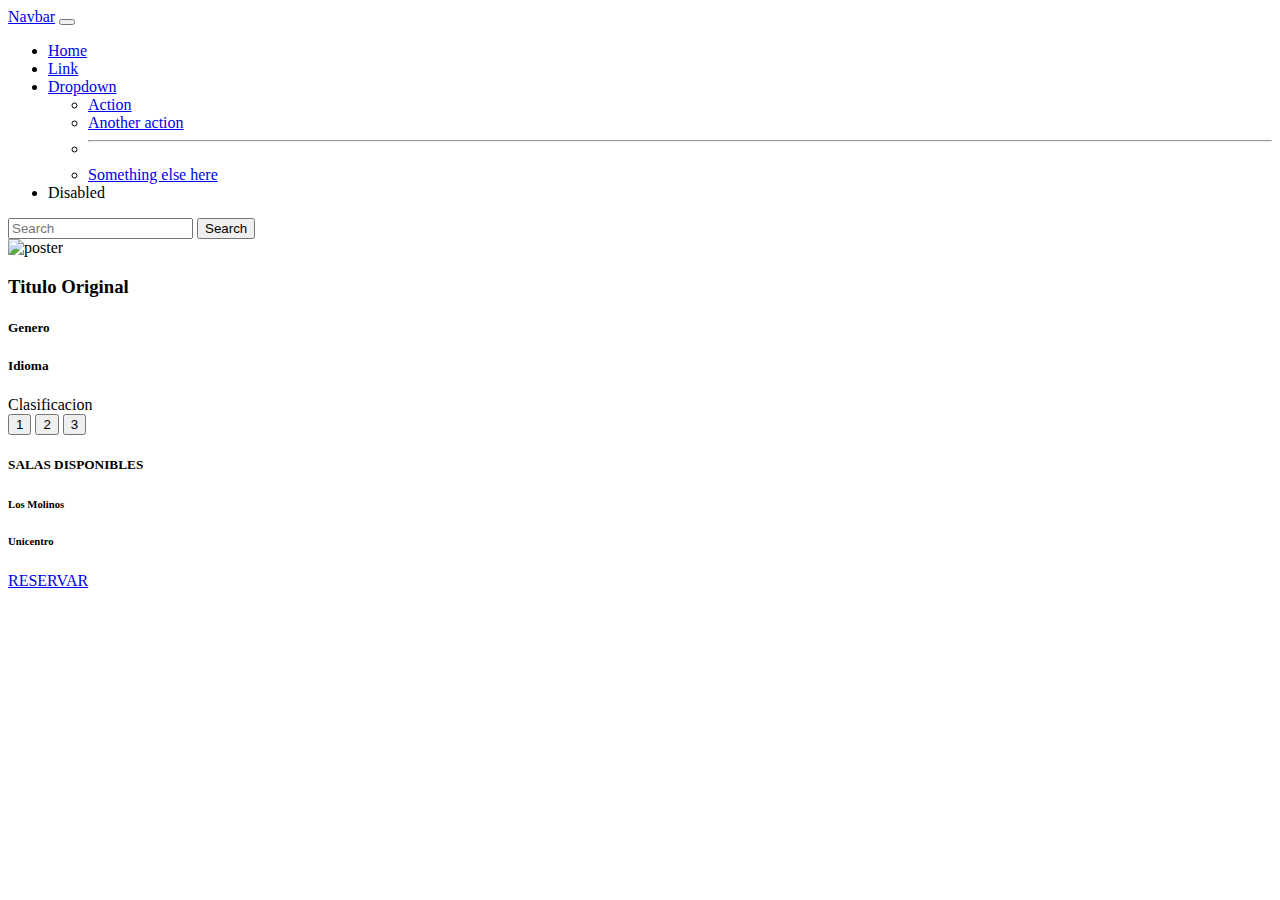
<file: src/views/ampliarInfoPelicula.html>
<!DOCTYPE html>
<html lang="en">
<head>
    <meta charset="UTF-8">
    <meta http-equiv="X-UA-Compatible" content="IE=edge">
    <meta name="viewport" content="width=device-width, initial-scale=1.0">
    <title>Document</title>
    <link href="https://cdn.jsdelivr.net/npm/bootstrap@5.2.0/dist/css/bootstrap.min.css" rel="stylesheet" integrity="sha384-gH2yIJqKdNHPEq0n4Mqa/HGKIhSkIHeL5AyhkYV8i59U5AR6csBvApHHNl/vI1Bx" crossorigin="anonymous">
    <link rel="stylesheet" href="https://cdnjs.cloudflare.com/ajax/libs/animate.css/4.1.1/animate.min.css"/>
    <link rel="stylesheet" href="https://cdn.jsdelivr.net/npm/bootstrap-icons@1.9.1/font/bootstrap-icons.css">
    <link rel="stylesheet" href="../../assets/styles/estilos.css">
</head>
<body>
    <header>
        <nav class="navbar navbar-expand-lg bg-dark navbar-dark animate__animated animate__bounce">
            <div class="container-fluid">
              <a class="navbar-brand" href="#">Navbar</a>
              <button class="navbar-toggler" type="button" data-bs-toggle="collapse" data-bs-target="#navbarSupportedContent" aria-controls="navbarSupportedContent" aria-expanded="false" aria-label="Toggle navigation">
                <span class="navbar-toggler-icon"></span>
              </button>
              <div class="collapse navbar-collapse" id="navbarSupportedContent">
                <ul class="navbar-nav me-auto mb-2 mb-lg-0">
                  <li class="nav-item">
                    <a class="nav-link active" aria-current="page" href="#">Home</a>
                  </li>
                  <li class="nav-item">
                    <a class="nav-link" href="#">Link</a>
                  </li>
                  <li class="nav-item dropdown">
                    <a class="nav-link dropdown-toggle" href="#" role="button" data-bs-toggle="dropdown" aria-expanded="false">
                      Dropdown
                    </a>
                    <ul class="dropdown-menu">
                      <li><a class="dropdown-item" href="#">Action</a></li>
                      <li><a class="dropdown-item" href="#">Another action</a></li>
                      <li><hr class="dropdown-divider"></li>
                      <li><a class="dropdown-item" href="#">Something else here</a></li>
                    </ul>
                  </li>
                  <li class="nav-item">
                    <a class="nav-link disabled">Disabled</a>
                  </li>
                </ul>
                <form class="d-flex" role="search">
                  <input class="form-control me-2" type="search" placeholder="Search" aria-label="Search">
                  <button class="btn btn-outline-success" type="submit">Search</button>
                </form>
              </div>
            </div>
        </nav>
    </header>
    <main>

        <section>
            <div class="container">

                <div class="row my-5">
                    <div class="col-12 col-md-6 border-end">
                        <img id="foto" class="img-fluid w-75 d-block mx-auto" alt="poster">

                        <h3 id="titulo">Titulo Original</h3>

                        <p id="sinopsis">
                            
                        </p>

                        
                        <h5 id="genero">Genero</h5>

                        <h5 id="idioma">Idioma</h5>

                        <h7 id="clasificacion">Clasificacion</h7>
                         </div>
                         
                    <div class="col-12 col-md-4"> 
                        <button class="btn btn-outline-primary" type="button">
                            1
                        </button>
                        <button class="btn btn-outline-primary" type="button">
                            2
                        </button>
                        <button class="btn btn-outline-primary" type="button">
                            3
                        </button>
                        <div>
                            <h5>SALAS DISPONIBLES</h5>
                            <h6>Los Molinos</h6>
                            <h6>Unicentro</h6>
                        </div>
                        <a href="./cinema.html" type="button" class="btn btn-primary">RESERVAR</a>
                    </div>
         </div>

            </div>

        </section>


    </main>


<script src="../controllers/controladorAmpliarInfo.js"></script>
</body>
</html>
</file>
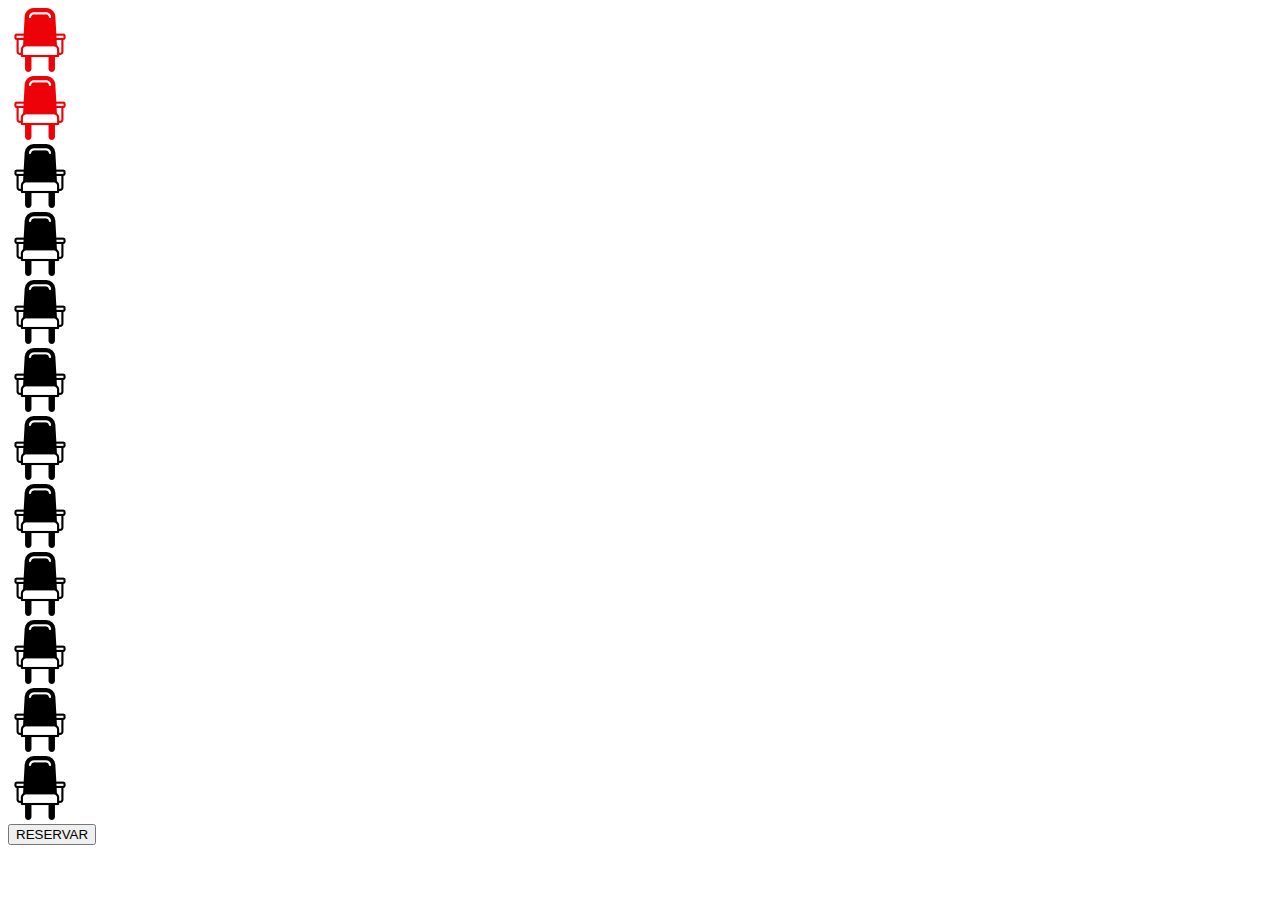
<file: src/views/cinema.html>
<!DOCTYPE html>
<html lang="en">
<head>
    <meta charset="UTF-8">
    <meta http-equiv="X-UA-Compatible" content="IE=edge">
    <meta name="viewport" content="width=device-width, initial-scale=1.0">
    <title>RESERVAR</title>
    <!-- CSS only -->
    <link href="https://cdn.jsdelivr.net/npm/bootstrap@5.2.1/dist/css/bootstrap.min.css" rel="stylesheet" integrity="sha384-iYQeCzEYFbKjA/T2uDLTpkwGzCiq6soy8tYaI1GyVh/UjpbCx/TYkiZhlZB6+fzT" crossorigin="anonymous">
</head>
<body>

    <header>
    
    </header>

    <main>

        <div class="container my-5">

          <div class="row">
                <div class="col-12 col-md-6" id="salaCinema">

                </div>
                <div class="col-12 col-md-6 border-4"></div>


          </div>
        </div>
        <div class="row">
            <div class="col-12 col-md-6"></div>
            <button type="button" class="btn btn-info w-100">RESERVAR</button>
       </div>

    </main>
    <footer>

    </footer>    




   
    <script src="../controllers/controladorSalaCinema.js" type="module"></script>
    <!-- JavaScript Bundle with Popper -->
    <script src="https://cdn.jsdelivr.net/npm/bootstrap@5.2.1/dist/js/bootstrap.bundle.min.js" integrity="sha384-u1OknCvxWvY5kfmNBILK2hRnQC3Pr17a+RTT6rIHI7NnikvbZlHgTPOOmMi466C8" crossorigin="anonymous"></script>
    
</body>
</html>
</file>
<file: assets/styles/estilos.css>
.banner{

    background-image: url('../img/banner.webp');
    background-position: top center;
    background-size: cover;
    padding: 10% 20% 35% 30%;

}
</file>
